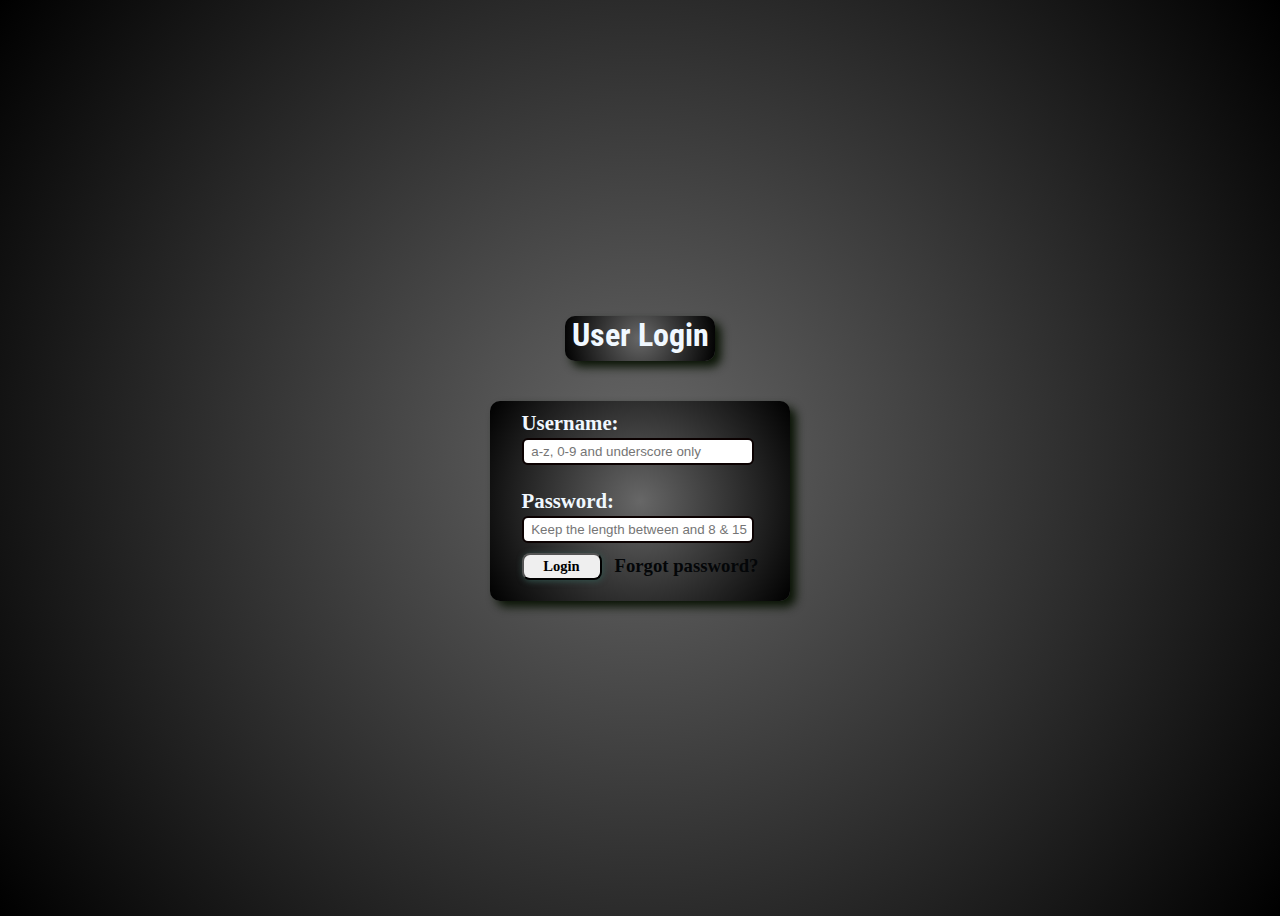
<file: Near care/loginclient.html>
<!DOCTYPE html>
<html lang="en">
<head>
    <meta charset="UTF-8">
    <meta name="viewport" content="width=device-width, initial-scale=1.0">
    <title>Document</title>
    <link rel="preconnect" href="https://fonts.googleapis.com">
<link rel="preconnect" href="https://fonts.gstatic.com" crossorigin>
<link href="https://fonts.googleapis.com/css2?family=Roboto+Condensed:ital,wght@0,100..900;1,100..900&display=swap" rel="stylesheet">
    <link rel="stylesheet" href="loginclient.css">
</head>
<body>
    <div class="wrapper">
        <div class="wrapper-text">User Login</div>
        <div id="login_area1" class="login_area"> 
            <form class="form">
                <label for="Usernameu" id="text1">Username:</label><br>
                <input type="text" id="feild" placeholder=" a-z, 0-9 and underscore only" pattern="^[a-zA-Z0-9_]+$" name="Usernameu" minlength="5" maxlength="16" required title="Only letters, numbers, and underscores are allowed.">
                <br><br>
                <label for="passwordu" id="text1">Password:</label><br>
                <input type="password" id="feild" placeholder=" Keep the length between and 8 & 15" name="passwordu" minlength="8" maxlength="15" required><br>
                <div class="form-actions">
                    <input type="submit" id="submit" value="Login">
                    <a href="#" class="forgot-password" >Forgot password?</a>
                </div>
            </form> 
        </div>
    </div>
</body>
</html>
</file>
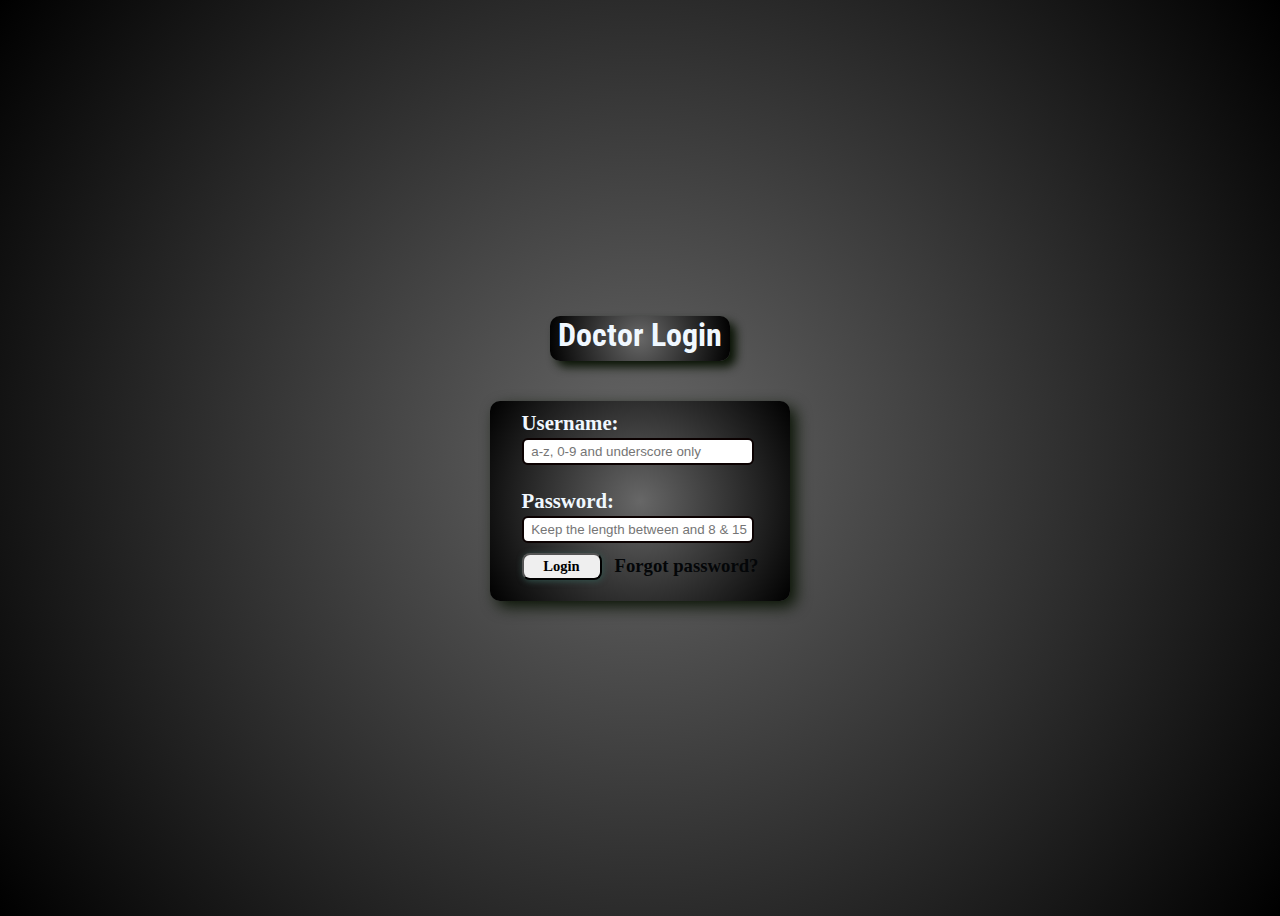
<file: Near care/logindoc.html>
<!DOCTYPE html>
<html lang="en">
<head>
    <meta charset="UTF-8">
    <meta name="viewport" content="width=device-width, initial-scale=1.0">
    <title>Document</title>
    <link rel="preconnect" href="https://fonts.googleapis.com">
<link rel="preconnect" href="https://fonts.gstatic.com" crossorigin>
<link href="https://fonts.googleapis.com/css2?family=Roboto+Condensed:ital,wght@0,100..900;1,100..900&display=swap" rel="stylesheet">
<link rel="stylesheet" href="logindoc.css">
</head>
<body>
    <div class="wrapper">
        <div class="wrapper-text">Doctor Login</div>
        <div id="login_area1" class="login_area"> 
            <form class="form">
                <label for="Usernamed" id="text1">Username:</label><br>
                <input type="text" id="feild" placeholder=" a-z, 0-9 and underscore only" pattern="^[a-zA-Z0-9_]+$" name="Usernamed" minlength="5" maxlength="16" required title="Only letters, numbers, and underscores are allowed.">
                <br><br>
                <label for="passwordd" id="text1">Password:</label><br>
                <input type="password" id="feild" placeholder=" Keep the length between and 8 & 15" name="passwordd" minlength="8" maxlength="15" required><br>
                <div class="form-actions">
                    <input type="submit" id="submit" value="Login">
                    <a href="#" class="forgot-password" >Forgot password?</a>
                </div>
            </form> 
        </div>
    </div>
</body>
</html>
</file>
<file: Near care/loginclient.css>
body{
    height: 100vh; 
background: radial-gradient(circle, rgba(103,103,103,1) 0%, rgba(0,0,0,1) 100%); 
     color: aliceblue;
}

.wrapper {
    display: flex;
    flex-direction: column;
    justify-content: center;
    align-items: center;
    height: 100vh; 
}

.wrapper-text{
   
background: radial-gradient(circle, rgba(103,103,103,1) 0%, rgba(0,0,0,1) 100%);
    height: 45px;
    width: 150px;
    margin: 0 auto 20px;
    text-align: center;
    border-radius: 10px;
    font-family:'Roboto Condensed','Gill Sans', 'Gill Sans MT', 'Calibri', 'Trebuchet MS', 'sans-serif';
    font-size: 2em;
    font-weight: bold;
    box-shadow: 6px 6px 10px hsl(103, 58%, 5%);
} 

.login_area{
    margin-top: 20px;
    border-radius: 10px; 
background: radial-gradient(circle, rgba(103,103,103,1) 0%, rgba(0,0,0,1) 100%);
    display: flex;
    justify-content: center;
    align-items: top; 
    height: 200px;
    width: 300px;
    box-shadow: 6px 6px 10px hsl(103, 58%, 5%);
}


.form{
    font-size: 1.3em;
    margin-top: 10px;
    justify-content: center;
    align-items: center;
}

#feild {
    width: 220px; 
    padding: 4px; 
    border: 2.2px solid rgb(11, 1, 1);
    border-radius: 6px;
    margin-top: 3px;
}

#text1{
    font-weight: bold;
}

#submit{
    margin-right: 13px;
    font-size: 0.7em;
    font-weight: 600;
    font-family:Georgia, 'Times New Roman', Times, serif;
    width: 80px;
    height: 27px;
    border-radius: 8px;
    box-shadow: 1px 1px 6px hsl(169, 25%, 26%);
    cursor: pointer;
    transition: background-color 0.3s ease, box-shadow 0.6s ease;
}


#submit:hover {
    background-color: hsl(0, 0%, 60%); /* Darker shade on hover */
    box-shadow: 10px 10px 10px rgba(0, 0, 0, 0.2); /* Shadow on hover */
}

.form-actions {
    display: flex;
    align-items: center;
    justify-content: space-between; 
    margin-top: 10px;
}

.forgot-password {
    color: #040608;
    font-size: 0.9em;
    text-decoration: none;
    font-weight: 600;
}

.forgot-password:hover {
    text-decoration: underline;
    color: #0056b3;
}
</file>
<file: Near care/logindoc.css>
body{
    height: 100vh; 
    background: hsl(180, 57%, 36%);
     color: aliceblue;
    
background: radial-gradient(circle, rgba(103,103,103,1) 0%, rgba(0,0,0,1) 100%);
}

.wrapper {
    display: flex;
    flex-direction: column;
    justify-content: center;
    align-items: center;
    height: 100vh; 
}

.wrapper-text{
    
background: radial-gradient(circle, rgba(103,103,103,1) 0%, rgba(0,0,0,1) 100%);
    height: 45px;
    width: 180px;
    margin: 0 auto 20px;
    text-align: center;
    border-radius: 10px;
    font-family:'Roboto Condensed','Gill Sans', 'Gill Sans MT', 'Calibri', 'Trebuchet MS', 'sans-serif';
    font-size: 2em;
    font-weight: bold;
    box-shadow: 6px 6px 10px hsl(103, 58%, 5%);
} 

.login_area{
    margin-top: 20px;
    border-radius: 10px;
    background: rgb(213,20,216);
   
background: radial-gradient(circle, rgba(103,103,103,1) 0%, rgba(0,0,0,1) 100%);
    display: flex;
    justify-content: center;
    align-items: top; 
    height: 200px;
    width: 300px;
}

.wrapper .login_area{
    box-shadow: 6px 6px 15px hsl(103, 58%, 5%);
}

.form{
    font-size: 1.3em;
    margin-top: 10px;
    justify-content: center;
    align-items: center;
}

#feild {
    width: 220px; 
    padding: 4px; 
    border: 2.2px solid rgb(11, 1, 1);
    border-radius: 6px;
    margin-top: 3px;
}

#text1{
    font-weight: bold;
}

#submit{
    margin-right: 13px;
    font-size: 0.7em;
    font-weight: 600;
    font-family:Georgia, 'Times New Roman', Times, serif;
    width: 80px;
    height: 27px;
    border-radius: 8px;
    box-shadow: 1px 1px 6px hsl(169, 25%, 26%);
    cursor: pointer;
    transition: background-color 0.3s ease, box-shadow 0.6s ease;
}

#submit:hover {
    background-color: hsl(0, 0%, 60%); /* Darker shade on hover */
    box-shadow: 10px 10px 10px rgba(0, 0, 0, 0.2); /* Shadow on hover */
}

.form-actions {
    display: flex;
    align-items: center;
    justify-content: space-between; 
    margin-top: 10px;
}

.forgot-password {
    color: #040608;
    font-size: 0.9em;
    text-decoration: none;
    font-weight: 600;
}

.forgot-password:hover {
    text-decoration: underline;
    color: #0056b3;
}
</file>
